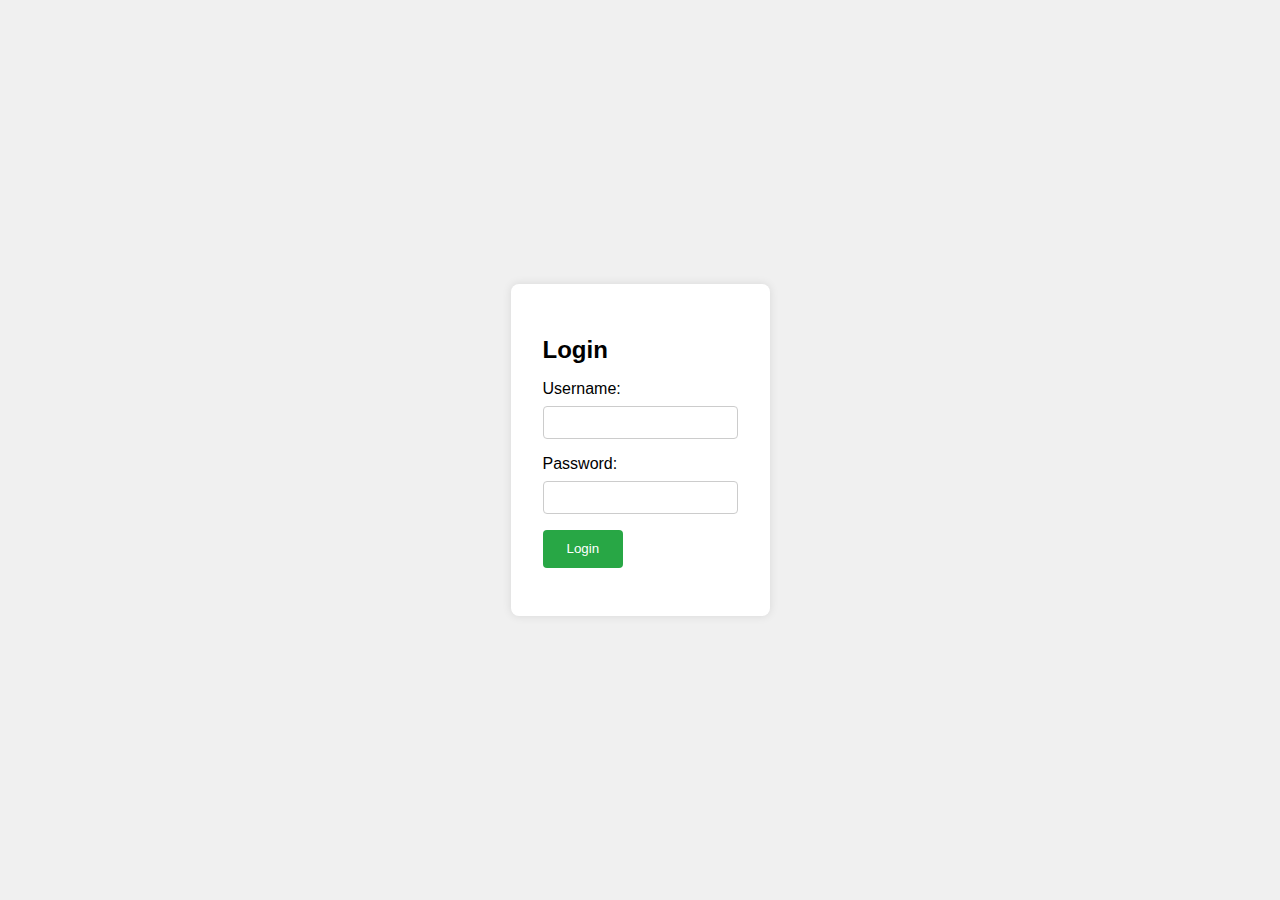
<file: frontend/login/index.html>
<!DOCTYPE html>
<html lang="en">

<head>
    <meta charset="UTF-8">
    <meta name="viewport" content="width=device-width, initial-scale=1.0">
    <title>Login Page</title>
    <link rel="stylesheet" href="styles.css">
    <script type="text/javascript" async src="./script.js"></script>
</head>

<body>
    <div class="login-container">
        <h2>Login</h2>
        <div class="form-group">
            <label for="username">Username:</label>
            <input type="text" id="username" name="username" required>
        </div>
        <div class="form-group">
            <label for="password">Password:</label>
            <input type="password" id="password" name="password" required>
        </div>
        <button id="send" type="submit">Login</button>
        <div id="message"></div>
    </div>
</body>

</html>
</file>
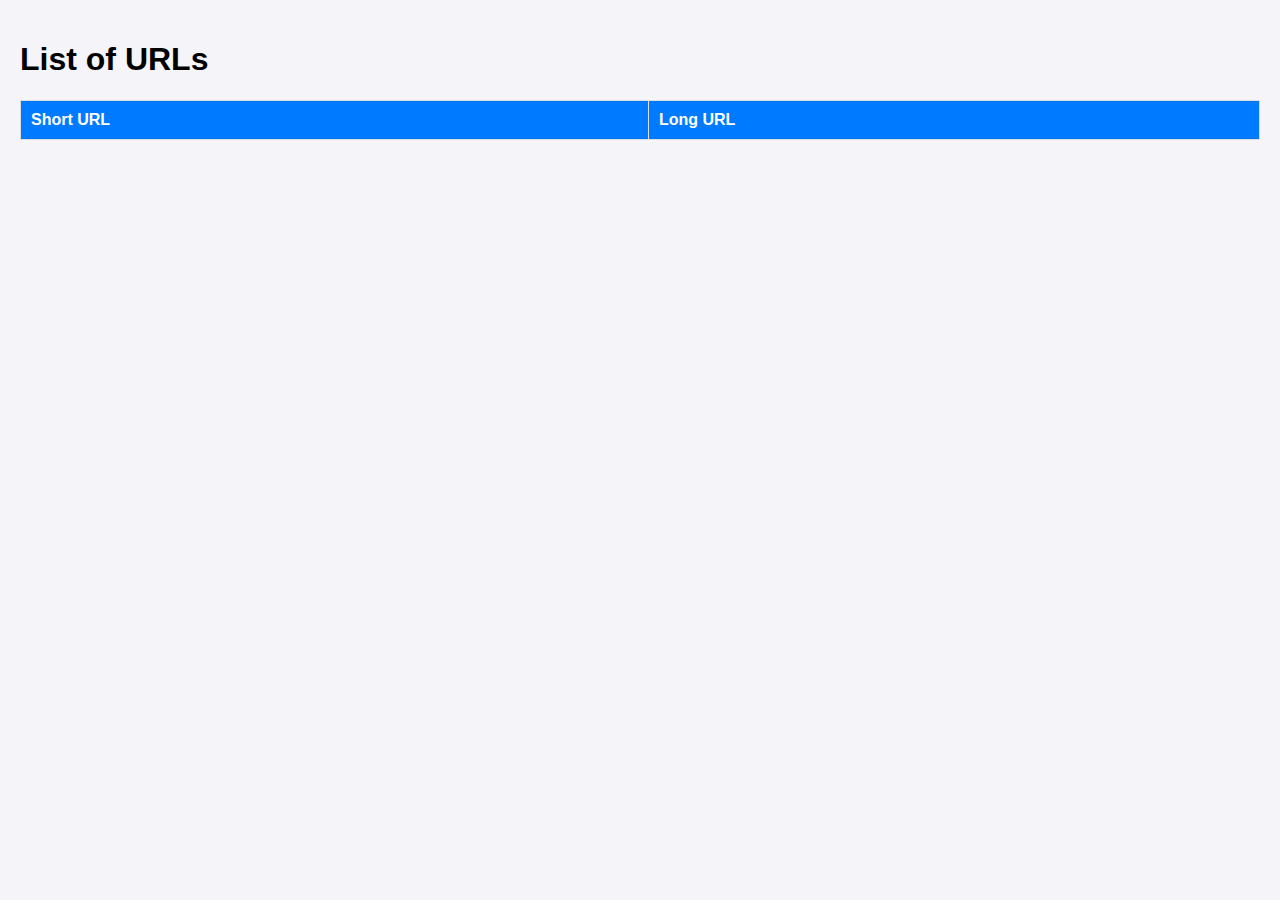
<file: frontend/welcome/index.html>
<!DOCTYPE html>
<html lang="en">

<head>
    <meta charset="UTF-8">
    <meta name="viewport" content="width=device-width, initial-scale=1.0">
    <title>URL List Page</title>
    <style>
        body {
            font-family: Arial, sans-serif;
            margin: 0;
            padding: 20px;
            background-color: #f4f4f9;
        }

        table {
            width: 100%;
            border-collapse: collapse;
            margin-top: 20px;
        }

        th,
        td {
            padding: 10px;
            border: 1px solid #ddd;
            text-align: left;
        }

        th {
            background-color: #007BFF;
            color: white;
        }

        a {
            color: #007BFF;
            text-decoration: none;
        }

        a:hover {
            text-decoration: underline;
        }
    </style>
</head>

<body>
    <h1>List of URLs</h1>
    <table>
        <thead>
            <tr>
                <th>Short URL</th>
                <th>Long URL</th>
            </tr>
        </thead>
        <tbody id="url-table-body">
            <!-- URLs will be dynamically injected here -->
        </tbody>
    </table>

    <script>
        document.addEventListener('DOMContentLoaded', function () {
            fetch('http://localhost:6969/v1/list', {
                credentials: "include",
            })
                .then(response => response.json())
                .then(data => {
                    const tableBody = document.getElementById('url-table-body');

                    // Assuming the API returns an array of objects with 'shorturl' and 'longurl'
                    data.forEach(item => {
                        const row = document.createElement('tr');

                        const shortUrlCell = document.createElement('td');
                        const longUrlCell = document.createElement('td');

                        const shortUrlLink = document.createElement('a');
                        shortUrlLink.href = item.shorturl;
                        shortUrlLink.textContent = item.shorturl;
                        shortUrlLink.target = '_blank';

                        const longUrlLink = document.createElement('a');
                        longUrlLink.href = item.longurl;
                        longUrlLink.textContent = item.longurl;
                        longUrlLink.target = '_blank';

                        shortUrlCell.appendChild(shortUrlLink);
                        longUrlCell.appendChild(longUrlLink);

                        row.appendChild(shortUrlCell);
                        row.appendChild(longUrlCell);

                        tableBody.appendChild(row);
                    });
                })
                .catch(error => console.error('Error fetching the URLs:', error));
        });
    </script>
</body>

</html>
</file>
<file: frontend/login/styles.css>
body {
    font-family: Arial, sans-serif;
    display: flex;
    align-items: center;
    justify-content: center;
    height: 100vh;
    margin: 0;
    background-color: #f0f0f0;
}

.login-container {
    background-color: white;
    padding: 2rem;
    box-shadow: 0 0 10px rgba(0, 0, 0, 0.1);
    border-radius: 8px;
}

h2 {
    margin-bottom: 1rem;
}

.form-group {
    margin-bottom: 1rem;
}

label {
    display: block;
    margin-bottom: 0.5rem;
}

input[type="text"], input[type="password"] {
    width: 100%;
    padding: 0.5rem;
    border-radius: 4px;
    border: 1px solid #ccc;
    box-sizing: border-box;
}

button {
    padding: 0.7rem 1.5rem;
    background-color: #28a745;
    color: white;
    border: none;
    border-radius: 4px;
    cursor: pointer;
}

button:hover {
    background-color: #218838;
}

#message {
    margin-top: 1rem;
    color: red;
}
</file>
